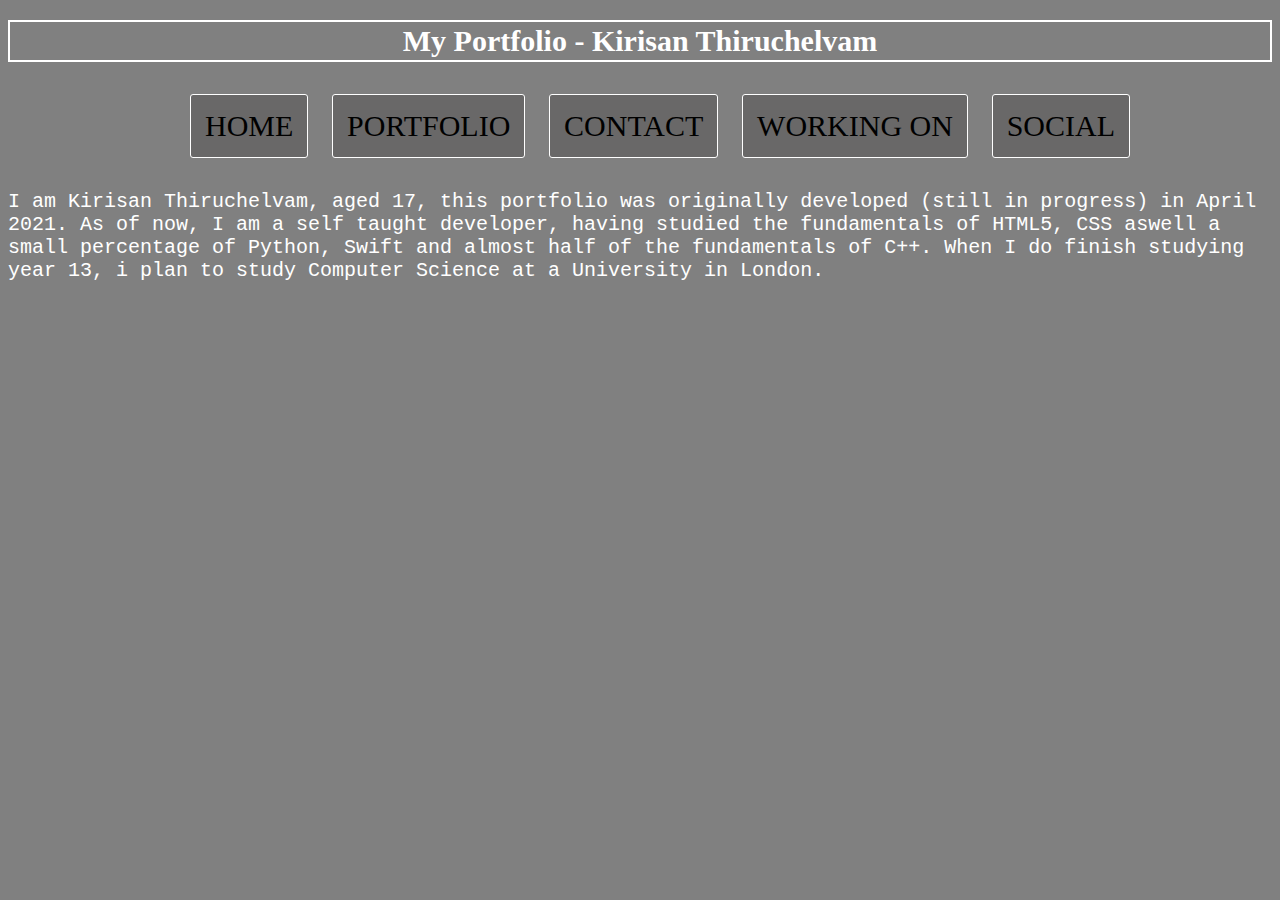
<file: index.html>
<!DOCTYPE html>
<html>

<head class="head">
    <h1 class="name">My Portfolio - Kirisan Thiruchelvam</h1>
</head>
<div class="styleref">
    <link href="style.css" type="text/css" rel="stylesheet">
</div>

<div class="share">
    <a href="./index.html">Home</a>
    <a href="./portfolio.html">Portfolio</a>
    <a href="./contact.html">Contact</a>
    <a href="./workingon.html">Working On</a>
    <a href="./social.html">Social</a>
</div>

<p class="para">I am Kirisan Thiruchelvam, aged 17, this portfolio was originally developed (still in progress) in April 2021. As of now, I am a self taught developer, having studied the fundamentals of HTML5, CSS aswell a small percentage of Python, Swift and almost
    half of the fundamentals of C++. When I do finish studying year 13, i plan to study Computer Science at a University in London.
</p>
<div class ="YTVideo">
    <iframe width="560" height="315" src="https://www.youtube.com/embed/VhM16BBfamc" title="YouTube video player" frameborder="0" allow="accelerometer; autoplay; clipboard-write; encrypted-media; gyroscope; picture-in-picture" allowfullscreen></iframe>
</div>

</html>
</file>
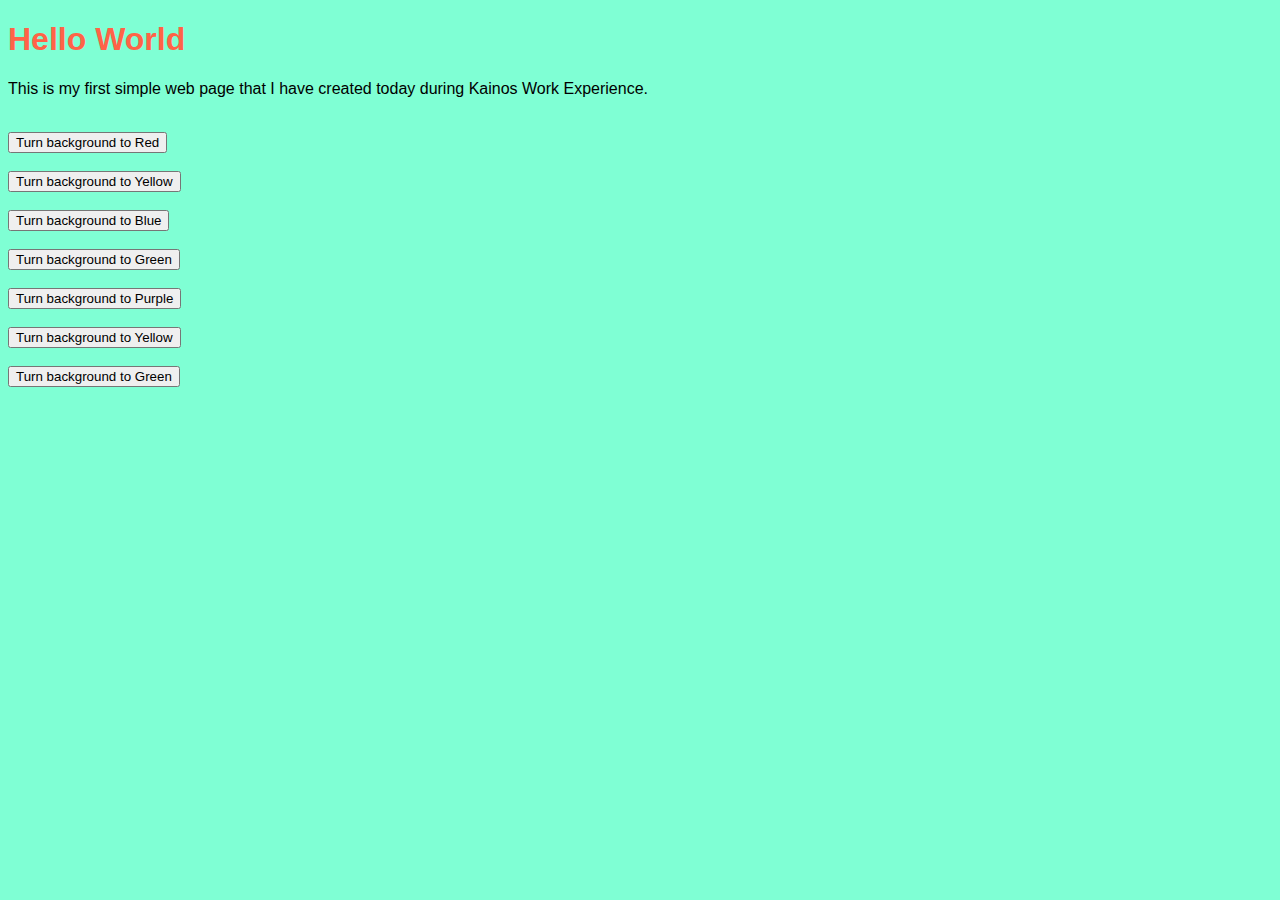
<file: Kirisan Thiruchelvam/Task 1/index.html>
<!DOCTYPE html>
<html>

<head>
    <link rel="stylesheet" type="text/css" href="styles.css">
    <script src="app.js"></script>

    <title>Kainos Work Experience</title>
</head>

<body>

    <h1>Hello World</h1>
    <p>This is my first simple web page that I have created today during Kainos Work Experience.</p>

    <br><button onclick="changebackgroundcolour('red')">Turn background to Red</button><br>
    <br><button onclick="changebackgroundcolour('yellow')">Turn background to Yellow</button><br>
    <br><button onclick="changebackgroundcolour('blue')">Turn background to Blue</button><br>
    <br><button onclick="changebackgroundcolour('green')">Turn background to Green</button><br>
    <br><button onclick="changebackgroundcolour('purple')">Turn background to Purple</button><br>
    <br><button onclick="changebackgroundcolour('beige')">Turn background to Yellow</button><br>
    <br><button onclick="changebackgroundcolour('grey')">Turn background to Green</button><br>

</body>

</html>
</file>
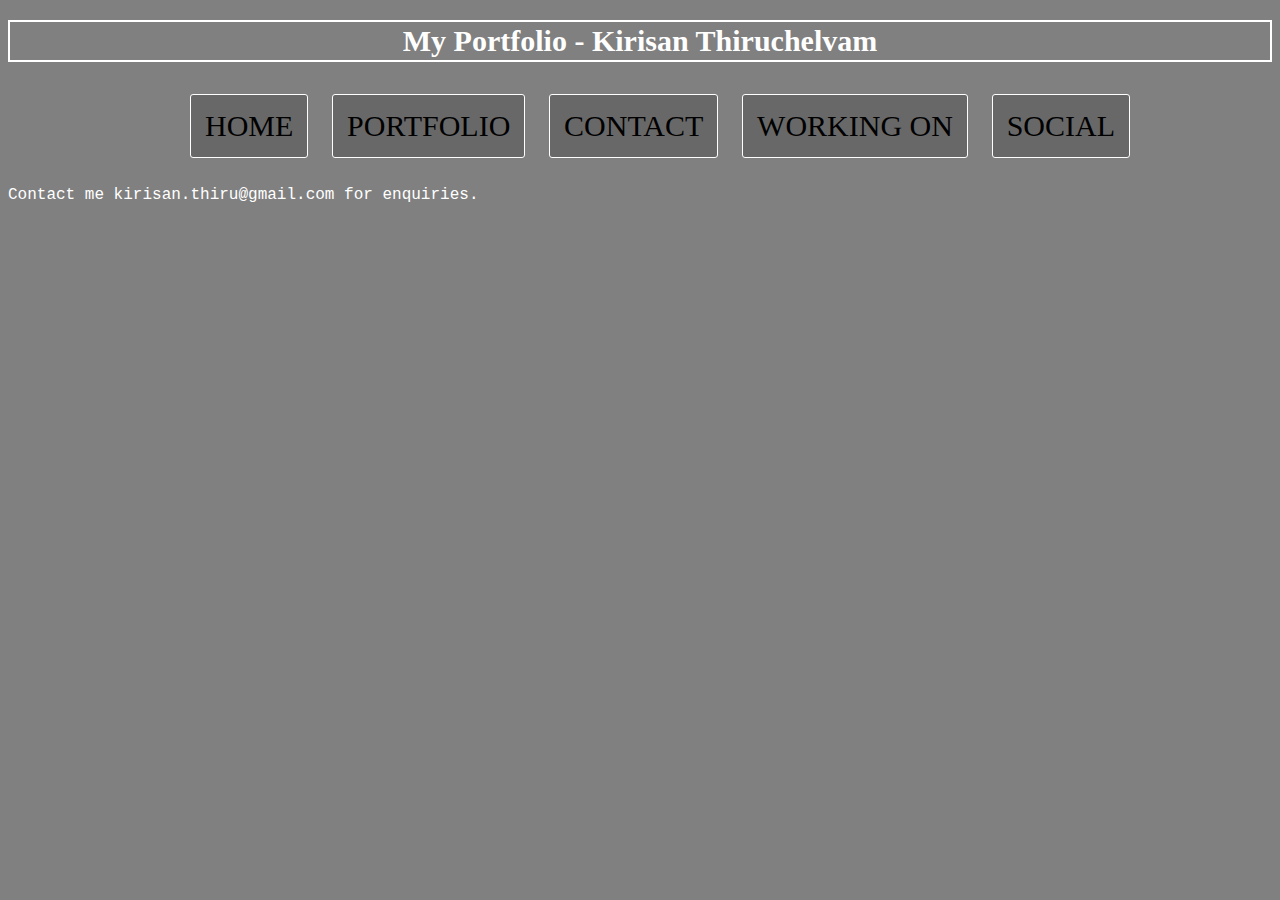
<file: contact.html>
<!DOCTYPE html>
<html>

<head class="head">
    <h1 class="name">My Portfolio - Kirisan Thiruchelvam</h1>
</head>
<div class="styleref">
    <link href="style.css" type="text/css" rel="stylesheet">
</div>

<div class="share">
    <a href="./index.html">Home</a>
    <a href="./portfolio.html">Portfolio</a>
    <a href="./contact.html">Contact</a>
    <a href="./workingon.html">Working On</a>
    <a href="./social.html">Social</a>
</div>
<div class="contact">
    <p>Contact me kirisan.thiru@gmail.com for enquiries.</p>
</div>

</html>
</file>
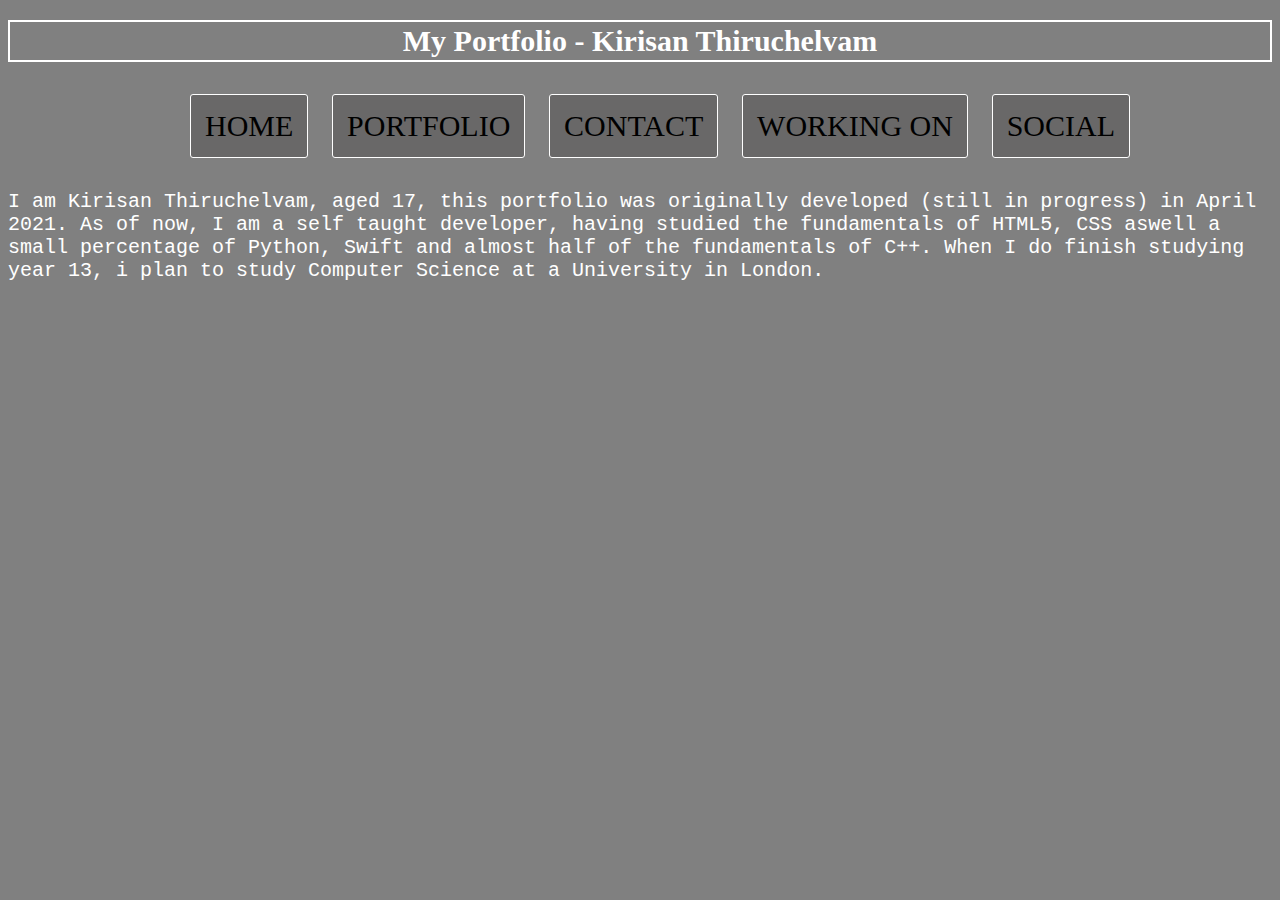
<file: home.html>
<!DOCTYPE html>
<html>

<head class="head">
    <h1 class="name">My Portfolio - Kirisan Thiruchelvam</h1>
</head>
<div class="styleref">
    <link href="style.css" type="text/css" rel="stylesheet">
</div>

<div class="share">
    <a href="./home.html">Home</a>
    <a href="./portfolio.html">Portfolio</a>
    <a href="./contact.html">Contact</a>
    <a href="./workingon.html">Working On</a>
    <a href="./social.html">Social</a>
</div>

<p class="para">I am Kirisan Thiruchelvam, aged 17, this portfolio was originally developed (still in progress) in April 2021. As of now, I am a self taught developer, having studied the fundamentals of HTML5, CSS aswell a small percentage of Python, Swift and almost
    half of the fundamentals of C++. When I do finish studying year 13, i plan to study Computer Science at a University in London.
</p>


</html>
</file>
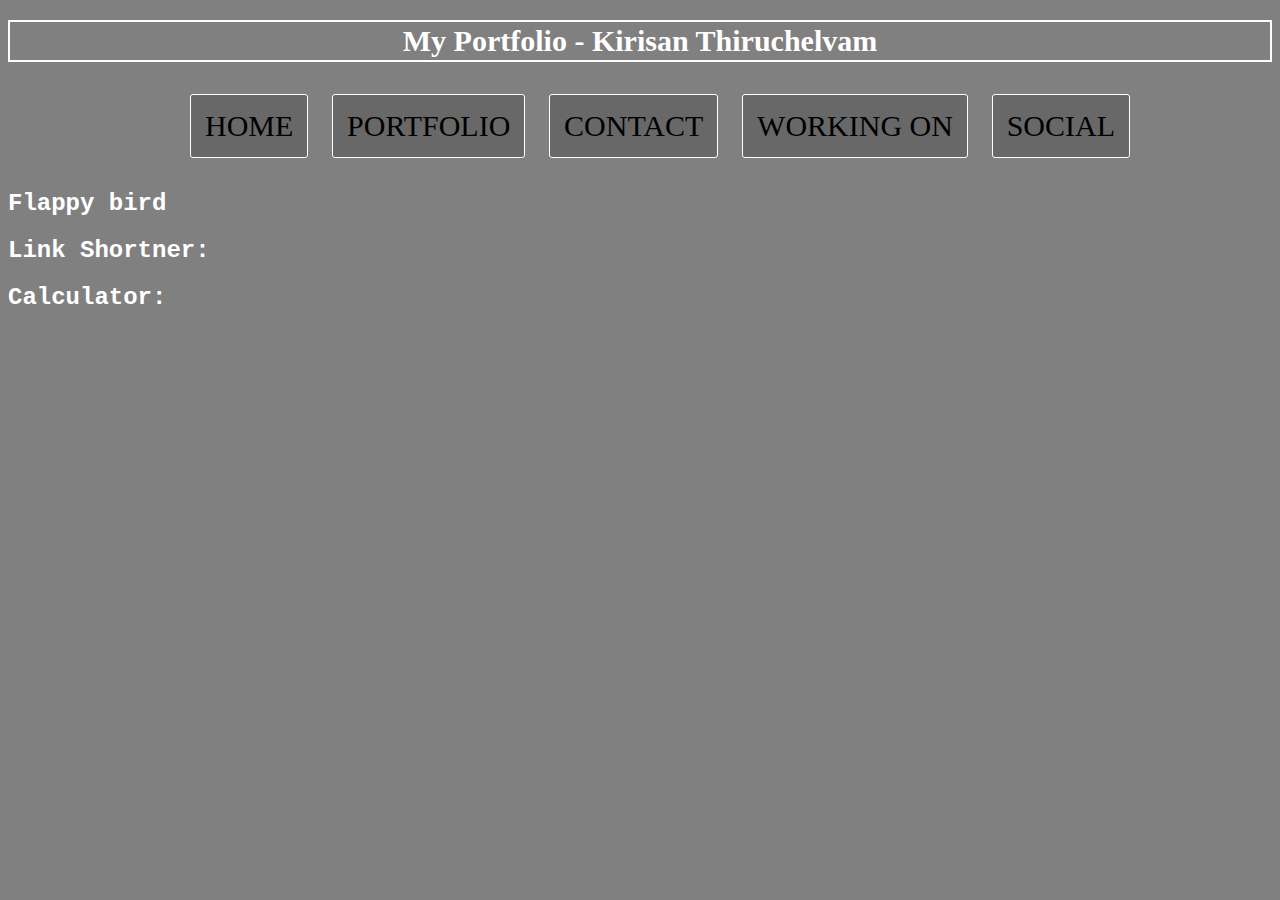
<file: portfolio.html>
<!DOCTYPE html>
<html>

<head class="head">
    <h1 class="name">My Portfolio - Kirisan Thiruchelvam</h1>
</head>
<div class="styleref">
    <link href="style.css" type="text/css" rel="stylesheet">
</div>

<div class="share">
    <a href="./index.html">Home</a>
    <a href="./portfolio.html">Portfolio</a>
    <a href="./contact.html">Contact</a>
    <a href="./workingon.html">Working On</a>
    <a href="./social.html">Social</a>
</div>

<!-- Below is my first project - Game - Flappy bird -->
<h2> Flappy bird</h2>
<script src="myscripts.js"></script>


<!-- Below is my second project - Link Shortner -->
<h2> Link Shortner:</h2>

<!-- Here is my third project - Calculator -->

<h2> Calculator:</h2>
<ul></ul>



</html>
</file>
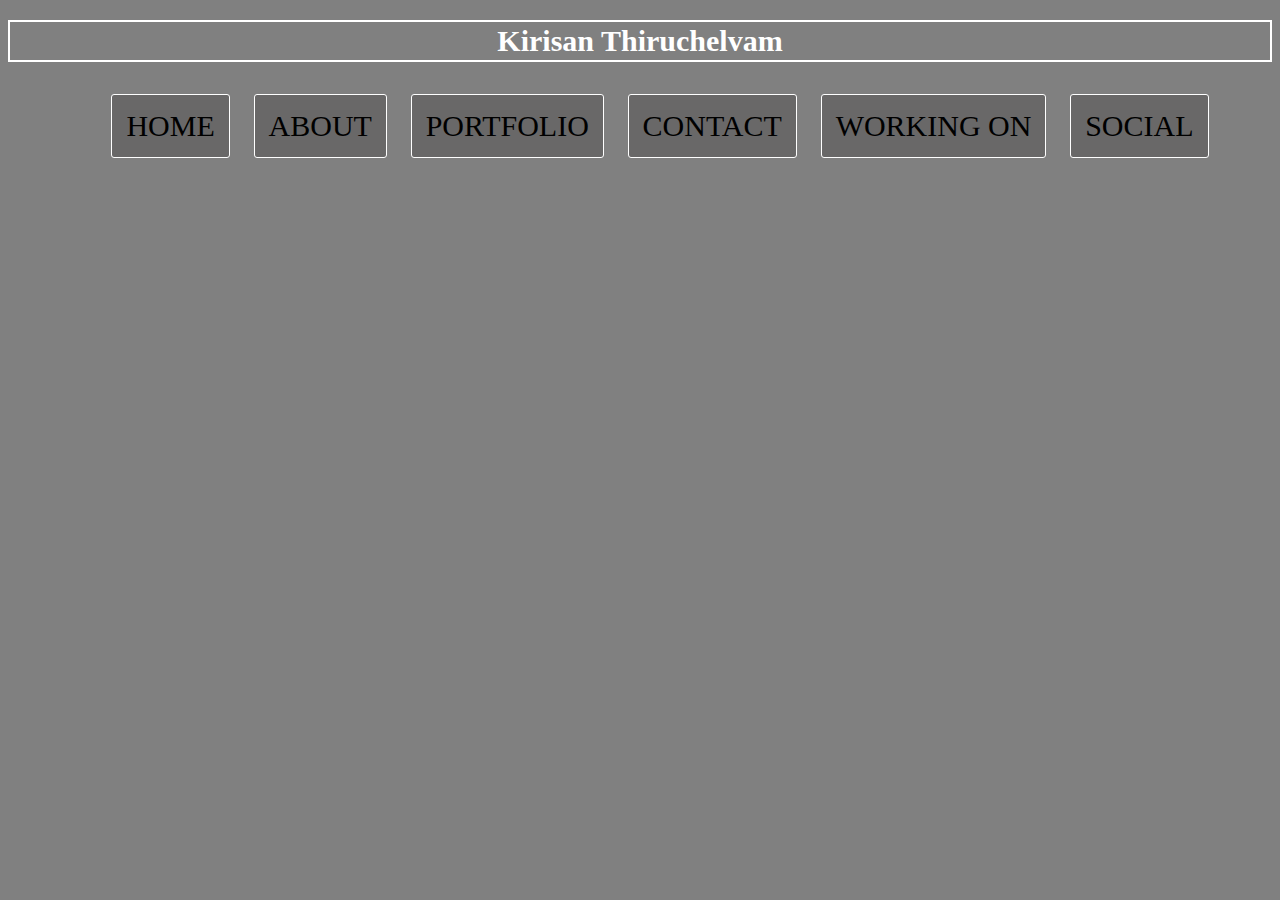
<file: projects.html>
<!DOCTYPE html>
<html>

<head class="head">
    <h1 class="name">Kirisan Thiruchelvam</h1>
</head>
<div class="styleref">
    <link href="style.css" type="text/css" rel="stylesheet">
    <script src="myscripts.js"></script>
</div>

<div class="share">
    <a href="./index.html">Home</a>
    <a href="./about.html">About</a>
    <a href="./portfolio.html">Portfolio</a>
    <a href="./contact.html">Contact</a>
    <a href="./projects.html">Working On</a>
    <a href="./social.html">Social</a>
</div>

<script src="myscripts.js"></script>


</html>
</file>
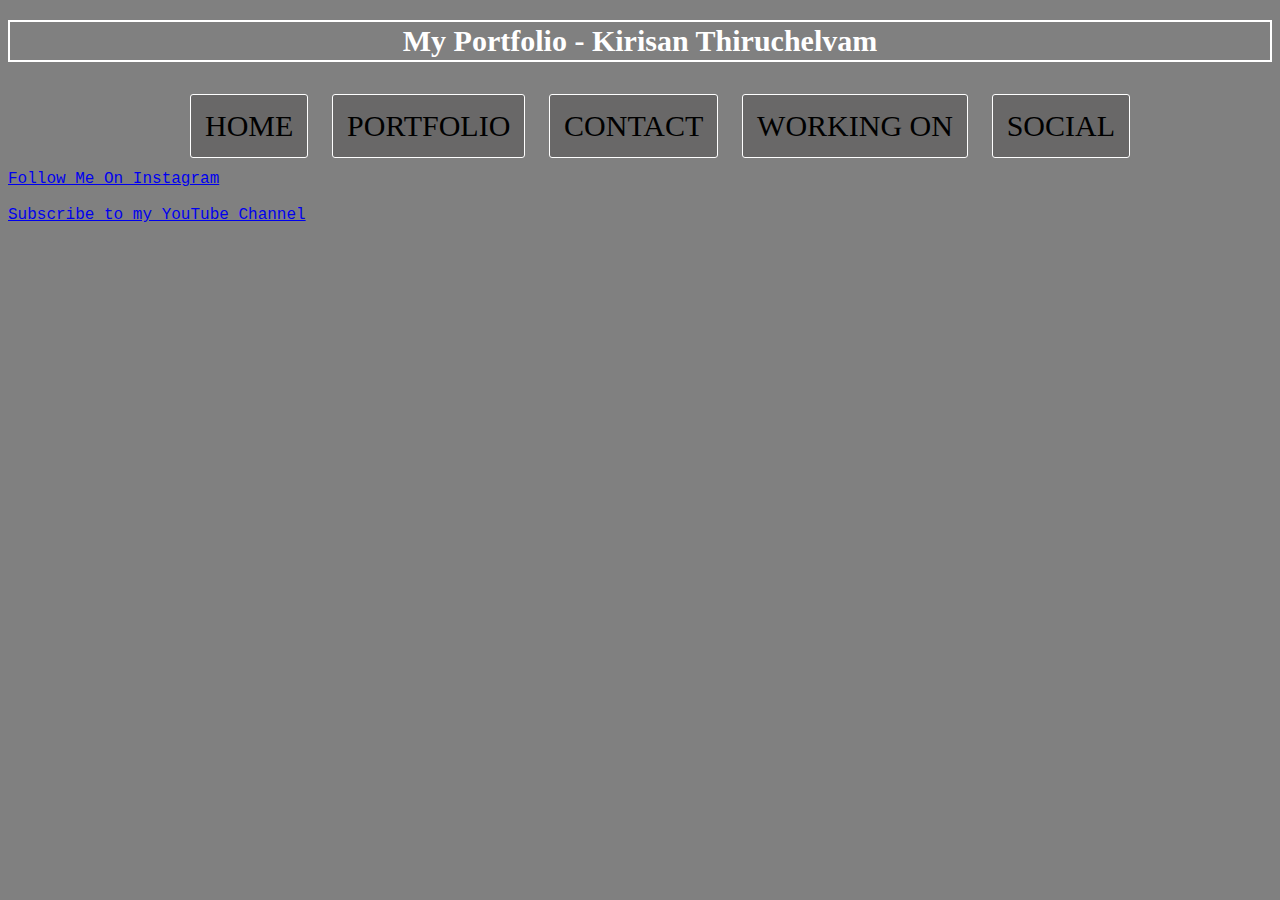
<file: social.html>
<!DOCTYPE html>
<html>

<head class="head">
    <h1 class="name">My Portfolio - Kirisan Thiruchelvam</h1>
</head>
<div class="styleref">
    <link href="style.css" type="text/css" rel="stylesheet">
</div>

<div class="share">
    <a href="./index.html">Home</a>
    <a href="./portfolio.html">Portfolio</a>
    <a href="./contact.html">Contact</a>
    <a href="./workingon.html">Working On</a>
    <a href="./social.html">Social</a>
</div>


<div class="Links">
    <a href="https://www.instagram.com/k1risan/" target="_blank"> Follow Me On Instagram </a>
    <br>
    <br>
    <a href="https://www.youtube.com/bezard18/" target="_blank"> Subscribe to my YouTube Channel</a>
</div>

</html>
</file>
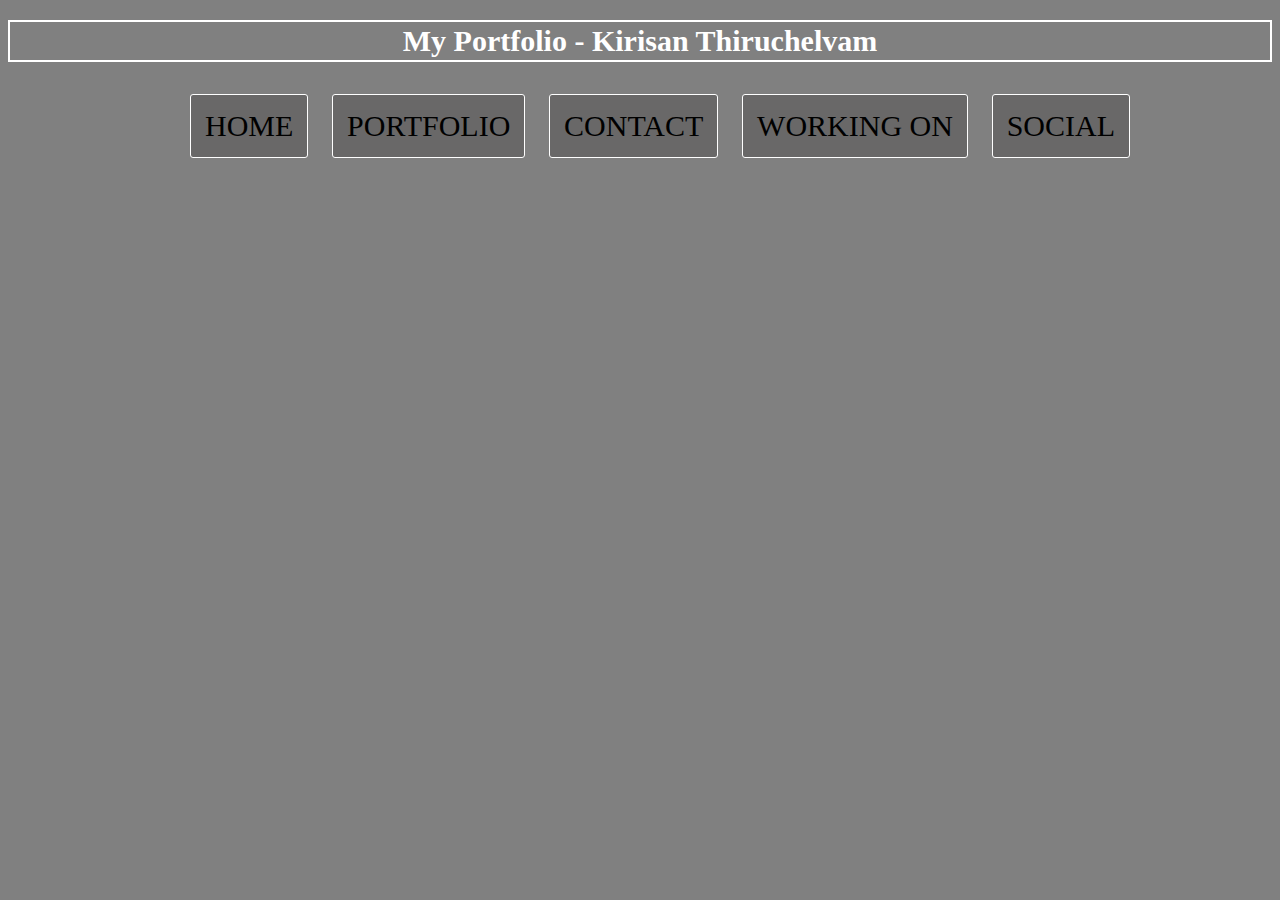
<file: workingon.html>
<!DOCTYPE html>
<html>
    <head class = "head"> 
        <h1 class = "name">My Portfolio - Kirisan Thiruchelvam</h1>
    </head>
    <div class = "styleref">
        <link href="style.css" type="text/css" rel="stylesheet">
        <script src="myscripts.js"></script>
    </div>

    <div class="share">
        <a href="./index.html">Home</a>
        <a href="./portfolio.html">Portfolio</a>
        <a href="./contact.html">Contact</a>
        <a href="./workingon.html">Working On</a>
        <a href="./social.html">Social</a>
      </div>

</html>
</file>
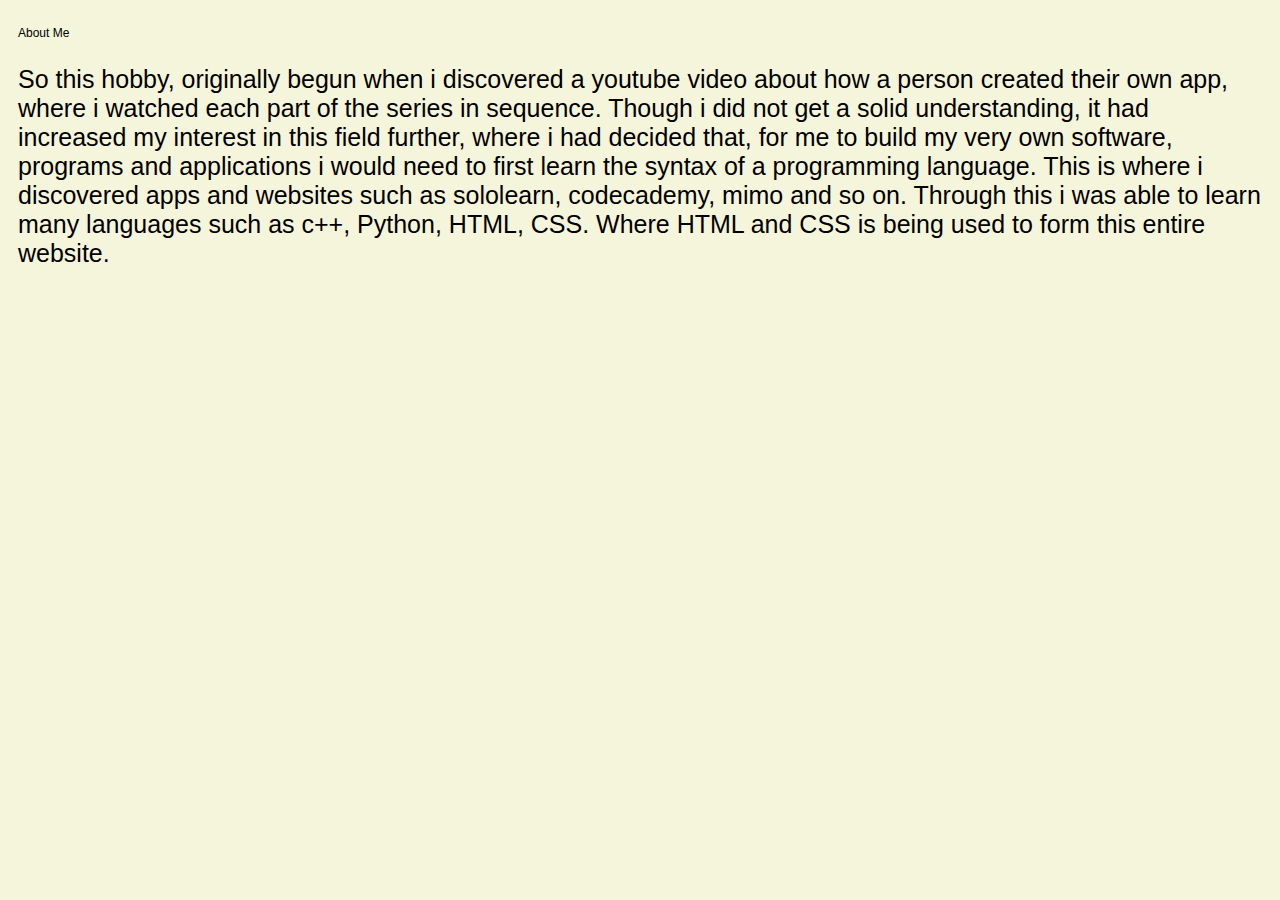
<file: HobbySite/about.html>
<!DOCTYPE html>
<html>

<head>
    <link rel="stylesheet" href="styles.css">
    <title>About Me</title>
</head>

<body>
    <h1>About Me</h1>
    <p>So this hobby, originally begun when i discovered a youtube video about how a person created their own app, where i watched each part of the series in sequence. Though i did not get a solid understanding, it had increased my interest in this field
        further, where i had decided that, for me to build my very own software, programs and applications i would need to first learn the syntax of a programming language. This is where i discovered apps and websites such as sololearn, codecademy, mimo
        and so on. Through this i was able to learn many languages such as c++, Python, HTML, CSS. Where HTML and CSS is being used to form this entire website.</p>
</body>

</html>
</file>
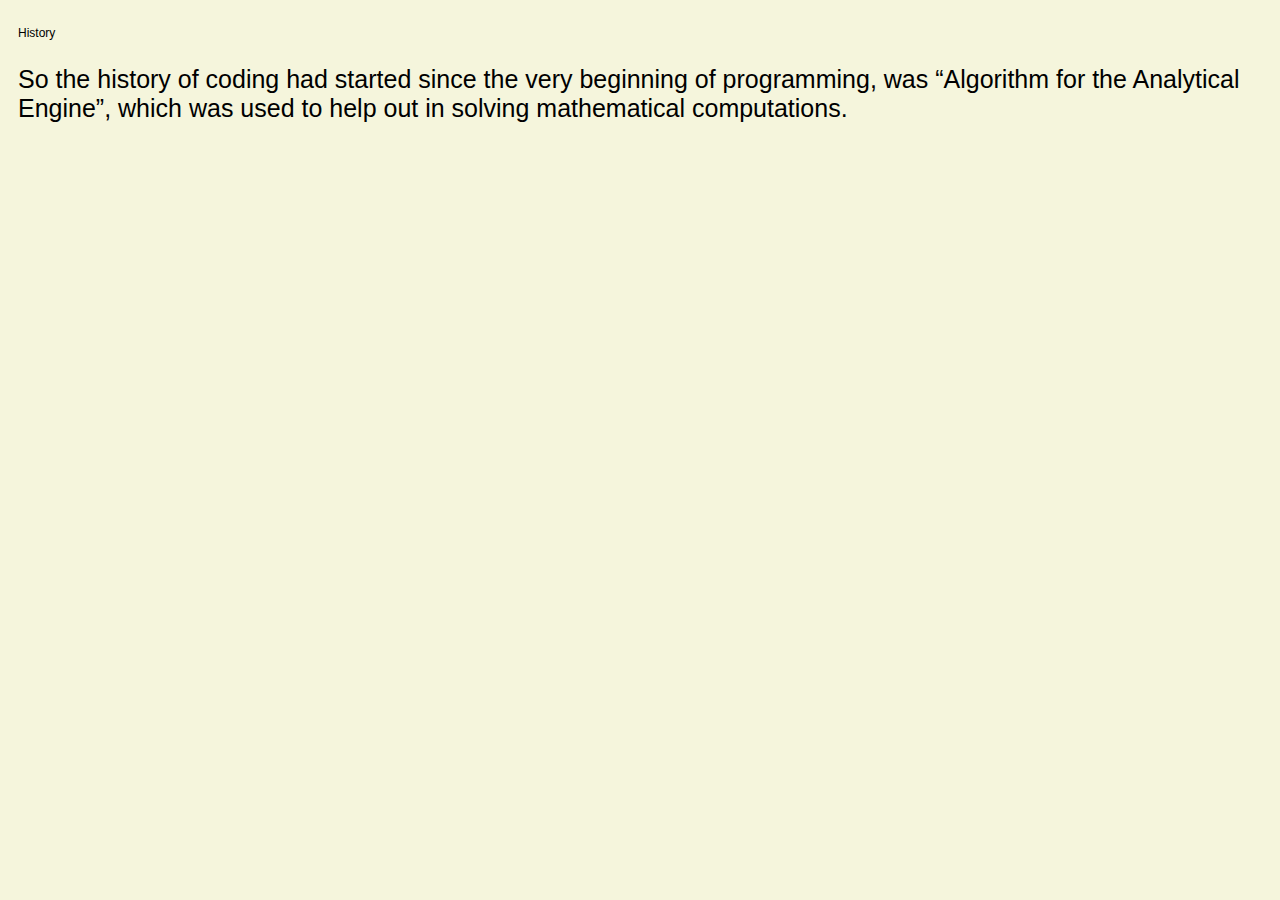
<file: HobbySite/history.html>
<!DOCTYPE html>
<html>

<head>
    <link rel="stylesheet" href="styles.css">
    <title>History Of My Hobby</title>
</head>

<body>
    <h1>History</h1>
    <p>So the history of coding had started since the very beginning of programming, was “Algorithm for the Analytical Engine”, which was used to help out in solving mathematical computations. </p>
</body>

</html>
</file>
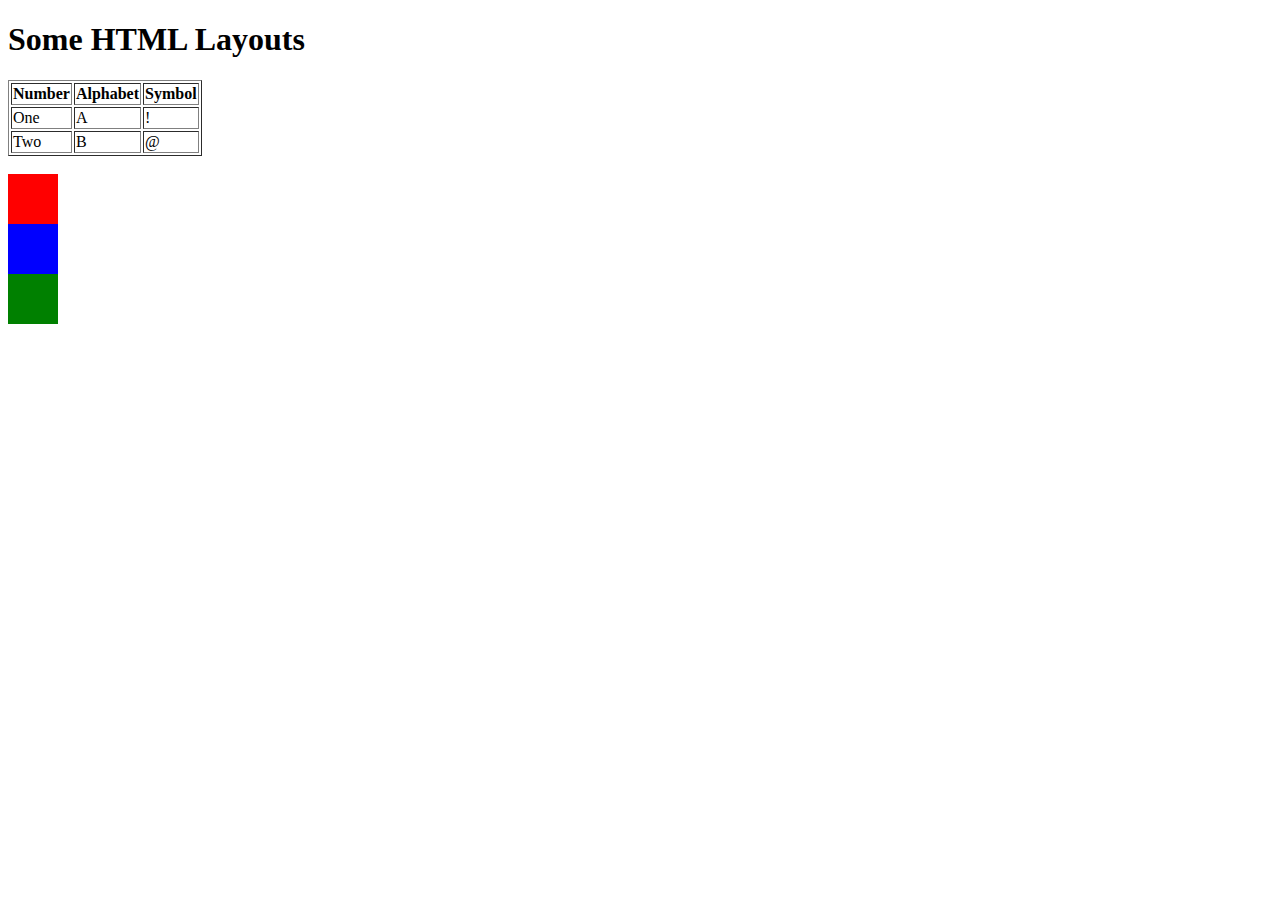
<file: Kirisan Thiruchelvam/Task 1/layouts.html>
<!DOCTYPE html>
<html>

<head>
    <title>Kainos Work Experience</title>
</head>

<body>

    <h1>Some HTML Layouts</h1>

    <table border="1px">
        <tr>
            <th>Number</th>
            <th>Alphabet</th>
            <th>Symbol</th>
        </tr>
        <tr>
            <td>One</td>
            <td>A</td>
            <td>!</td>
        </tr>
        <tr>
            <td>Two</td>
            <td>B</td>
            <td>@</td>
        </tr>
    </table><br>

    <a href="http://www.google.com">
        <div style="width:50px; height:50px;background-color: red;"></div>
    </a>
    <a href="http://www.google.com">
        <div style="width:50px; height:50px;background-color: blue;"></div>
    </a>
    <a href="/Users/kirisanthiruchelvam/Desktop/Kirisan Thiruchelvam/Task%201/styling.html">
        <div style="width:50px; height:50px;background-color: green"></div>
    </a>
</body>

</html>
</file>
<file: style.css>
body {
    background-color: grey;
    color: white;
    font-family: 'Fira Code', monospace;
}

.navbuttons {
    text-align: center;
}

.share {
    position: relative;
    text-align: center;
    width: 100%;
    font-family: 'Lucida Sans';
    font-size: 15px;
    padding: 2px;
    align-items: baseline;
    stroke-opacity: 25%;
    padding-inline: 20px;
}

.share a {
    background: rgb(105, 104, 104);
    border: 1px solid white;
    border-radius: 3px;
    color: black;
    display: inline-block;
    margin: 10px 10px;
    padding: 14px;
    text-transform: uppercase;
    text-decoration: none;
    font-family: "Karantina";
    font-size: 30px;
}

.share a:hover {
    background: #FFF;
    border: 1px solid white;
    color: black;
    animation: ease;
    font-family: "Karantina";
}

.name {
    color: white;
    border: 2px solid white;
    text-align: center;
    font-family: "Karantina";
    font-size: 30px;
    padding: 2px;
}

.para {
    color: white;
    text-align: left;
    font-family: 'Fira Code', monospace;
    font-size: 20px;
}

.links {
    color: white;
    font-family: 'Fira Code', monospace;
    font-size: 20px;
}
</file>
<file: Kirisan Thiruchelvam/Task 1/styles.css>
body {
    background-color: aquamarine;
}

h1 {
    font-family: 'Lucida Sans', 'Lucida Sans Regular', 'Lucida Grande', 'Lucida Sans Unicode', Geneva, Verdana, sans-serif;
    color: tomato;
}

p {
    font-family: Arial, Helvetica, sans-serif;
}
</file>
<file: HobbySite/styles.css>
title {
    font-size: 40px;
    padding: 10px;
}

body {
    background-color: beige;
    font-family: 'Lucida Sans', 'Lucida Sans Regular', 'Lucida Grande', 'Lucida Sans Unicode', Geneva, Verdana, sans-serif;
    padding: 10px;
    border: 7px;
    font-size: 25px;
    font-color: darkgrey;
}

h1 {
    font-family: 'Segoe UI', Tahoma, Geneva, Verdana, sans-serif;
    font-weight: 100;
    font-size: 12px;
    border: 10px;
}
</file>
